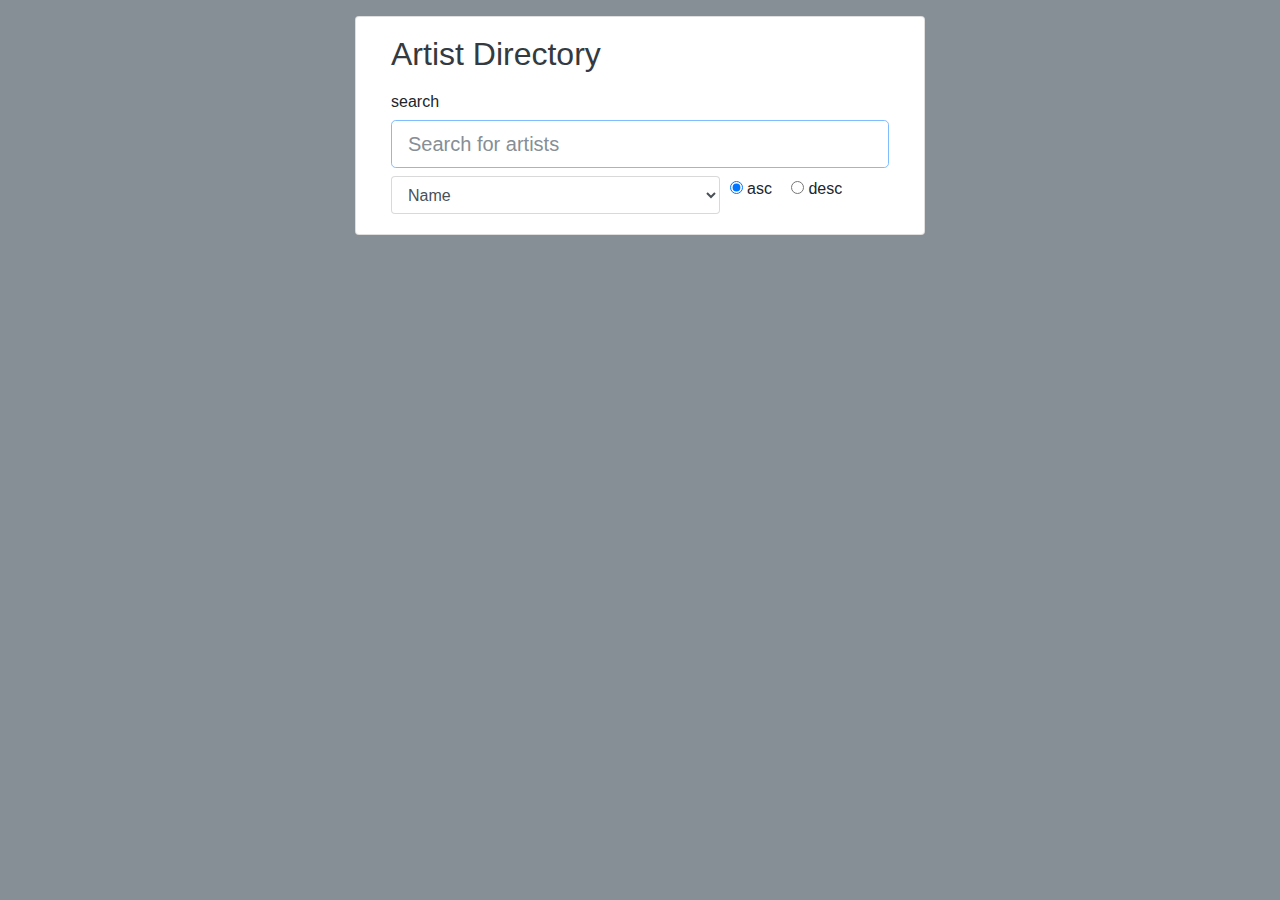
<file: Angular/index.html>
<!DOCTYPE html>
<html ng-app="myApp">

<head>
    <meta charset="utf-8">
    <title>AngularJS</title>
    <meta name="viewport" content="width=device-width">

    <link rel="stylesheet" href="lib/bootstrap/bootstrap.min.css">
    <link rel="stylesheet" href="css/style.css">
    <script src="lib/angular/angular.min.js"></script>
    <script src="lib/angular/angular-route.min.js"></script>
    <script src="js/app.js"></script>
    <script src="js/controllers.js"></script>

</head>

<body class="bg-secondary">

    <div ng-view></div>


    <script src="lib/jquery/jquery.min.js"></script>
    <script src="lib/bootstrap/popper.min.js"></script>
    <script src="lib/bootstrap/bootstrap.min.js"></script>

</body>

</html>
</file>
<file: Angular/css/style.css>
body {
  font-weight: 100;
}

h1, h2, h3, h4, h5, h6, p, input {
  font-weight: 100;
}

.artist-list {
  line-height: 100%;  
}

.artist-list .list-group-item {
  padding: .3rem 1.5rem;
}  

.artist-list .list-group-item:first-child {
  border-top: none;
  border-radius: 0;
}

.artist-list .list-group-item img {
  width: 70px;
}

.artist-list .list-group-item:hover {
  background-color: #f8f9fa;
}

.artist-list a {
  text-decoration: none;
}
</file>
